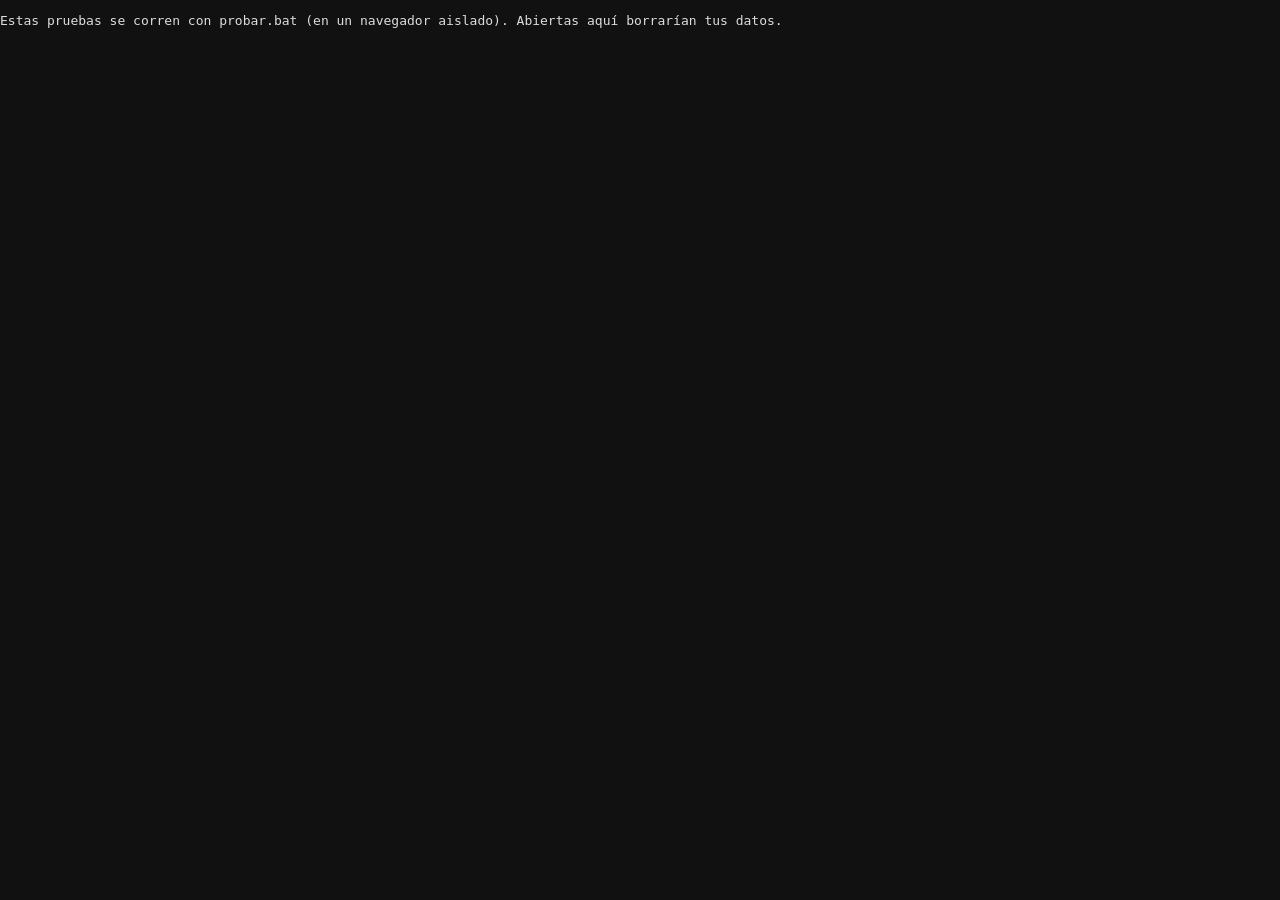
<file: pruebas/integracion.html>
<!DOCTYPE html>
<html lang="es">
<head>
<meta charset="UTF-8">
<title>Pruebas de integración · Multi YouTube</title>
<style>body { font: 13px Consolas, monospace; background: #111; color: #ddd; margin: 0; } #resultado { display: none; }
iframe { width: 1280px; height: 720px; border: 0; display: block; }</style>
</head>
<body>
<pre id="legible">corriendo…</pre>
<pre id="resultado"></pre>
<script src="marco.js"></script>
<script>
// La aplicación completa en un iframe, con datos de prueba. Se corre con pruebas/correr.py, que usa un navegador sin
// interfaz con un perfil temporal, sin acceso a internet y en otro puerto: nunca toca tus listas ni tu archivo de datos.
// Por seguridad no corre en el puerto del servidor real ni sin ?aislado=1.
if (location.port === '18090' || !/aislado=1/.test(location.search)) {
  document.getElementById('legible').textContent = 'Estas pruebas se corren con probar.bat (en un navegador aislado). Abiertas aquí borrarían tus datos.';
  throw new Error('no aislado');
}
const U = i => 'https://www.youtube.com/watch?v=' + i;
const V = ['aaaaaaaaaaa', 'bbbbbbbbbbb', 'ccccccccccc', 'ddddddddddd'];
const CAMARA = 'http://10.255.255.1/video.mjpg';
localStorage.clear();
localStorage.setItem('multiyoutube.config.v1', JSON.stringify({
  listas: { 'A': [U(V[0]), U(V[1]), U(V[2]), '# comentario', 'esto no es url', CAMARA], 'B': [U(V[2]), U(V[3]), U(V[0])] },
  actual: 'A', mute: true, fade: 0, fadeImg: 0, guardado: Date.now()
}));
const f = document.createElement('iframe');
f.src = '../index.html';
document.body.appendChild(f);

let w, d;
const c = () => [...d.querySelectorAll('#contenedor .celda')].sort((a, b) => a.style.order - b.style.order);
const conAudio = () => c().findIndex(x => x.dataset.mute === '0');
const tecla = k => d.dispatchEvent(new w.KeyboardEvent('keydown', { key: k, bubbles: true }));
const cargados = () => c().filter(x => x.dataset.tipo !== 'camara' && x.querySelector('iframe') &&
                                      /^https:\/\//.test(x.querySelector('iframe').getAttribute('src') || '')).length;
const cambiarLista = n => { const s = d.getElementById('selLista'); s.value = n; s.dispatchEvent(new w.Event('change')); };

prueba('la grilla arma un cuadro por línea y guarda aparte los comentarios', () => {
  igual(c().length, 5);
  igual(w.eval('comentarios'), ['# comentario']);
  cierto(c()[3].classList.contains('error'), 'la línea mala queda marcada');
  igual(c()[4].dataset.tipo, 'camara');
});
prueba('carga escalonada: todos los videos terminan cargados', () => igual(cargados(), 3));
prueba('audio exclusivo: uno a la vez', () => {
  w.alternarAudio(c()[1]); igual(conAudio(), 1);
  w.alternarAudio(c()[0]); igual(conAudio(), 0);
  igual(c().filter(x => x.dataset.mute === '0').length, 1);
});
prueba('ni la cámara ni la línea mala reciben el audio', () => {
  w.alternarAudio(c()[4]); igual(conAudio(), 0);
  igual(w.puedeSonar(c()[4]), false);
});
prueba('tecla M silencia todo y lo devuelve al mismo', () => {
  tecla('m'); igual(conAudio(), -1);
  tecla('m'); igual(conAudio(), 0);
});
prueba('silenciar todo (M) silencia al instante, también los canales de TV', async () => {
  w.eval('config.listas["S"] = ["https://tv.invalid/canal.m3u8", "https://www.youtube.com/watch?v=s0000000001"]; config.actual = "S"');
  w.pintarSelector(); w.render(true); await espera(1500);
  const v = c()[0].querySelector('video.tv');
  w.alternarAudio(c()[0]);
  igual(v.muted, false, 'el canal de TV suena');
  tecla('m');
  igual(v.muted, true, 'M lo silencia en el acto (sin esperar al vigilante)');
  tecla('m');
  igual(v.muted, false, 'M de nuevo devuelve el sonido al mismo');
  // Clic en el que suena (silencio sin fundido): también inmediato
  w.alternarAudio(c()[0]);
  igual(v.muted, true, 'silenciar con clic también es inmediato');
  // Vigilante: si algo lo deja sonando sin tener el audio, se vuelve a silenciar
  v.muted = false;
  await espera(50);
  igual(v.muted, true, 'el vigilante lo vuelve a silenciar');
  cambiarLista('A'); await espera(1500);
});
prueba('pasando rápido por canales, solo suena el que estás viendo (los que cargaban no suenan después)', async () => {
  w.eval('config.listas["R"] = ["https://tv.invalid/r1.m3u8", "https://tv.invalid/r2.m3u8", "https://tv.invalid/r3.m3u8"]; ' +
         'config.actual = "R"; config.fade = 3');
  w.pintarSelector(); w.render(true); await espera(1500);
  const v = i => c()[i].querySelector('video.tv');
  // Ninguno llegó a reproducir (cargando): al pasar al siguiente, el anterior queda mudo al instante, sin fundido
  w.alternarAudio(c()[0]);
  w.alternarAudio(c()[1]);
  igual([v(0).muted, !!c()[0]._rampa], [true, false], 'el que cargaba quedó mudo al tiro');
  // Si el anterior sí se oía, baja con fundido...
  c()[1]._listo = true; c()[1]._estado = 1; c()[1].classList.remove('cargando-tv', 'caido', 'esperando');
  w.alternarAudio(c()[2]);
  cierto(c()[1]._rampa, 'el que se oía baja con fundido');
  // ...pero si sigues pasando, ese fundido se corta en seco
  w.alternarAudio(c()[0]);
  igual([v(1).muted, !!c()[1]._rampa], [true, false], 'el fundido anterior se cortó');
  igual(c().filter(x => x.dataset.mute === '0').length, 1, 'uno solo tiene el audio');
  w.eval('config.fade = 0');
  cambiarLista('A'); await espera(1500);
});
prueba('TV más rápida: calidad baja al partir, tiempos cortos y la dirección que funcionó primero', async () => {
  const P = 'https://tv.invalid/principal.m3u8', R = 'https://tv.invalid/respaldo.m3u8';
  w.eval('config.listas["V"] = ["' + P + '"]; config.tv[clave("' + P + '")] = { nombre: "Canal", respaldos: ["' + R + '"], preferida: "' + R + '" }; ' +
         'config.actual = "V"');
  w.eval('window._probadas = []; window._iniciarTvOrig = iniciarTv; ' +
         'iniciarTv = function (cel, v, u, ex) { _iniciarTvOrig(cel, v, u, ex); _probadas.push(cel._urlTv); }');
  w.pintarSelector(); w.render(true); await espera(200);
  w.eval('iniciarTv = _iniciarTvOrig');
  const t = c()[0];
  igual(w._probadas[0], R, 'parte por la dirección que funcionó la vez anterior');
  if (t._hls) {
    igual(t._hls.config.startLevel, 0, 'arranca en la calidad más baja');
    igual(t._hls.config.manifestLoadingTimeOut, 6000, 'abandona antes una dirección muerta');
  }
  // Cuando una dirección funciona, se recuerda (aquí: la principal)
  t._urlTv = P; t._listo = false;
  t.querySelector('video.tv').dispatchEvent(new w.Event('playing'));
  igual(w.eval('config.tv[clave("' + P + '")].preferida'), undefined, 'si funcionó la principal, ya no hay preferida');
  cambiarLista('A'); await espera(1500);
});
prueba('modo liviano: con uno ampliado, el anterior y el siguiente quedan precargados', async () => {
  const L = ['n1', 'n2', 'n3', 'n4', 'n5'].map(x => 'https://www.youtube.com/watch?v=' + x.padEnd(11, '0'));
  w.eval('config.listas["N"] = ' + JSON.stringify(L) + '; config.actual = "N"; config.maxActivos = 1');
  w.pintarSelector(); w.render(true); await espera(300);
  w.alternarMax(c()[2]);
  await espera(800);
  const despiertos = c().map(x => !x.classList.contains('dormida'));
  igual(despiertos, [false, true, true, true, false], 'el ampliado (3) y sus vecinos (2 y 4) cargados; el resto duerme');
  w.restaurarTodo();
  w.eval('config.maxActivos = 0');
  cambiarLista('A'); await espera(1500);
});
prueba('al ampliar, los tapados se descargan del todo y vuelven al volver a la grilla', async () => {
  const L = ['d1', 'd2', 'd3', 'd4', 'd5', 'd6'].map(x => 'https://www.youtube.com/watch?v=' + x.padEnd(11, '0'));
  w.eval('config.listas["D"] = ' + JSON.stringify(L) + '; config.actual = "D"; config.maxActivos = 0; config.descargarOcultos = true');
  w.pintarSelector(); w.render(true); await espera(3000);
  try {
    const cargado = x => !x.classList.contains('dormida') && !x.querySelector('iframe').dataset.src;
    igual(c().map(cargado), [true, true, true, true, true, true], 'en la grilla todos cargan');
    w.alternarMax(c()[2]); await espera(800);
    igual(c().map(cargado), [false, true, true, true, false, false], 'ampliado (3) y vecinos (2 y 4); el resto descargado');
    igual(c()[5].querySelector('iframe').getAttribute('src'), 'about:blank', 'los tapados no cargan nada');
    w.restaurarTodo(); await espera(3000);
    igual(c().map(cargado), [true, true, true, true, true, true], 'al volver a la grilla se cargan de nuevo');
    w.eval('config.descargarOcultos = false');
    w.alternarMax(c()[2]); await espera(800);
    igual(c().map(cargado), [true, true, true, true, true, true], 'con la opción apagada no se descargan');
    w.restaurarTodo();
  } finally {
    w.eval('config.descargarOcultos = true');
    cambiarLista('A'); await espera(1500);
  }
});
prueba('programas ⏰: a la hora cambia a la lista del canal, lo amplía y le da el audio', async () => {
  const X = 'https://www.youtube.com/watch?v=' + 'programa001', O = 'https://www.youtube.com/watch?v=' + 'otrovideo01';
  const t = new w.Date(2026, 9, 30, 21, 0, 0);   // viernes 30/10/2026 21:00
  w.eval('config.listas["Noticias"] = ' + JSON.stringify([O, X]) + '; config.programas = [{ hora: "21:00", dias: [5], lista: "Noticias", linea: "' + X + '", activo: true }]');
  try {
    // El ⚙ muestra el programa y al guardar queda igual
    w.llenarProgramas();
    const fila = d.querySelector('#listaProgramas .programa');
    igual(fila.querySelector('.hora').value, '21:00');
    igual([...fila.querySelectorAll('.dia input:checked')].map(x => x.value), ['5'], 'solo el viernes marcado');
    igual(JSON.parse(fila.querySelector('.canal').value), ['Noticias', X], 'el canal elegido');
    w.leerProgramas();
    igual(w.eval('config.programas[0].linea'), X, 'al guardar se conserva');
    // Un minuto antes avisa; a la hora cambia
    w.revisarProgramas(new w.Date(t.getTime() - 30000));
    cierto(d.getElementById('indicador').textContent.includes('En 1 minuto'), 'aviso un minuto antes');
    igual(w.eval('config.actual'), 'A', 'todavía no cambia');
    w.revisarProgramas(new w.Date(t.getTime() + 20000));
    await espera(300);
    igual(w.eval('config.actual'), 'Noticias', 'pasó a la lista del canal');
    const celda = c()[1];
    cierto(celda.classList.contains('max'), 'el canal queda ampliado');
    igual(celda.dataset.mute, '0', 'y con el audio');
    cierto(d.getElementById('indicador').textContent.includes('⏰ 21:00'), 'avisa qué programa es');
    // No se repite, y otro día de la semana no corre
    cambiarLista('A'); await espera(300);
    w.revisarProgramas(new w.Date(t.getTime() + 60000));
    igual(w.eval('config.actual'), 'A', 'el mismo programa no vuelve a cambiar');
    w.revisarProgramas(new w.Date(t.getTime() + 86400000 + 10000));
    igual(w.eval('config.actual'), 'A', 'el sábado no está marcado');
  } finally {
    w.restaurarTodo();
    w.eval('config.programas = []; delete config.listas["Noticias"]');
    cambiarLista('A'); await espera(1500);
  }
});
prueba('🔗 compartir: copia un link que abre ese canal ampliado en su lista', async () => {
  const X = 'https://www.youtube.com/watch?v=' + 'compartido1', O = 'https://www.youtube.com/watch?v=' + 'otrocanal01';
  w.eval('config.listas["Comp"] = ' + JSON.stringify([O, X]) + '; window._copiado = ""; window._copiarOrig = copiarTexto; ' +
         'copiarTexto = async t => { window._copiado = t; return true; }');
  w.pintarSelector();
  try {
    // El botón solo se ve con el cuadro ampliado
    igual(w.getComputedStyle(c()[0].querySelector('.compartir')).display, 'none', 'en la grilla no aparece');
    cambiarLista('Comp'); await espera(300);
    w.alternarMax(c()[1]);
    igual(w.getComputedStyle(c()[1].querySelector('.compartir')).display, 'block', 'ampliado sí aparece');
    c()[1].querySelector('.compartir').click(); await espera(50);
    const link = new w.URL(w._copiado);
    igual([link.searchParams.get('ver'), link.searchParams.get('lista')], [X, 'Comp'], 'el link trae el canal y su lista');
    w.restaurarTodo();
    // Abrir el link: cambia a la lista, lo amplía y le da el audio; la dirección queda limpia
    cambiarLista('A'); await espera(300);
    const antes = w.location.href;
    w.history.replaceState(null, '', link.pathname + link.search);
    w.abrirCompartido(); await espera(300);
    igual(w.eval('config.actual'), 'Comp', 'pasó a su lista');
    cierto(c()[1].classList.contains('max'), 'ampliado');
    igual(c()[1].dataset.mute, '0', 'con el audio');
    igual(w.location.search, '', 'al recargar ya no vuelve a saltar');
    w.restaurarTodo();
    // Un canal que no está en ninguna lista: se muestra sin guardarlo
    const N = 'https://www.youtube.com/watch?v=' + 'noestaenlis';
    cambiarLista('A'); await espera(300);
    const nA = w.eval('config.listas["A"].length');
    w.history.replaceState(null, '', link.pathname + '?ver=' + encodeURIComponent(N));
    w.abrirCompartido(); await espera(300);
    const ult = c()[c().length - 1];
    igual(ult.dataset.linea, N, 'aparece al final de la vista');
    cierto(ult.classList.contains('max'), 'ampliado');
    igual(w.eval('config.listas["A"].length'), nA, 'no se guarda en la lista');
    w.restaurarTodo();
    cambiarLista('Comp'); await espera(300); cambiarLista('A'); await espera(300);
    cierto(!c().some(x => x.dataset.linea === N), 'al cambiar de lista desaparece');
    w.history.replaceState(null, '', antes);
  } finally {
    w.eval('copiarTexto = _copiarOrig; delete config.listas["Comp"]; extraTemporal = null');
    w.restaurarTodo();
    cambiarLista('A'); await espera(1500);
  }
});
prueba('carrusel también con un canal ampliado (sin pantalla completa)', async () => {
  const b = d.getElementById('btnCarrusel');
  igual(w.getComputedStyle(b).display, 'none', 'en la grilla no está');
  w.alternarMax(c()[0]);
  igual(w.getComputedStyle(b).display, 'flex', 'con un canal ampliado aparece');
  tecla('c');
  cierto(d.body.classList.contains('carrusel-activo'), 'la tecla C lo inicia');
  w.restaurarTodo();
  cierto(!d.body.classList.contains('carrusel-activo'), 'al volver a la grilla se detiene');
});
prueba('🔍 buscar parecido: resultados como miniaturas, en vivo y con el permiso del dueño', async () => {
  const R = [
    { id: 'raaaaaaaaaa', titulo: 'Noticias en vivo', canal: 'Canal A', vivo: true, detalle: '997 lo están viendo', incrustable: true, miniatura: 'about:blank' },
    { id: 'bbbbbbbbbbb', titulo: 'Bloqueado', canal: 'Canal B', vivo: true, detalle: '', incrustable: false, miniatura: 'about:blank' },
    { id: 'rcccccccccc', titulo: 'Sin saber', canal: 'Canal C', vivo: false, detalle: '', incrustable: null, miniatura: 'about:blank' }];
  w.eval('window._apiOrig = api; window._pedidos = []; api = async (que, p) => { _pedidos.push([que, p]); return { resultados: ' + JSON.stringify(R) + ' }; }');
  try {
    w.abrirBuscar(c()[0]); await espera(100);
    d.getElementById('buscarTexto').value = 'noticias en vivo';
    d.getElementById('btnBuscarYT').click(); await espera(100);
    igual(w._pedidos[w._pedidos.length - 1], ['buscar', { q: 'noticias en vivo', vivo: '0' }], 'busca aquí mismo');
    const res = [...d.querySelectorAll('#buscarResultados .resultado')];
    igual(res.length, 3, 'una miniatura por resultado');
    cierto(res[0].querySelector('.etq-vivo') && !res[2].querySelector('.etq-vivo'), 'marca los que están en vivo');
    igual(res.map(x => [...x.querySelector('.permiso').textContent][0]), ['✅', '🔒', '❔'], 'permiso del dueño');
    res[1].click();
    igual(d.getElementById('buscarNuevaUrl').value, '', 'el bloqueado no se puede elegir');
    igual(res[1].classList.contains('elegido'), false, 'el bloqueado no se puede marcar');
    res[0].click();
    cierto(res[0].classList.contains('elegido'), 'el elegido queda marcado');
    res[2].click();
    igual(w.marcados(), ['https://www.youtube.com/watch?v=raaaaaaaaaa', 'https://www.youtube.com/watch?v=rcccccccccc'], 'se marcan varios');
    d.getElementById('btnBuscarReemplazar').click();
    cierto(/uno solo/.test(d.getElementById('avisoBuscar').textContent), 'Reemplazar pide uno solo');
    const antes = w.eval('fuente()').filter(l => w.parsear(l)).length, orig = c()[0].dataset.linea;
    d.getElementById('btnBuscarAgregar').click(); await espera(50);
    const ahora = w.eval('fuente()').filter(l => w.parsear(l));
    igual(ahora.length, antes + 2, 'agrega los dos · ' + d.getElementById('avisoBuscar').textContent);
    igual(ahora.slice(ahora.indexOf(orig) + 1, ahora.indexOf(orig) + 3),
          ['https://www.youtube.com/watch?v=raaaaaaaaaa', 'https://www.youtube.com/watch?v=rcccccccccc'], 'justo después del original');
    cierto(d.getElementById('fondoBuscar').classList.contains('abierto'), 'la ventana sigue abierta para agregar más');
    igual(w.marcados(), [], 'se desmarcan');
    igual(res[0].querySelector('.es-actual').textContent, 'ya está en la lista');
    w.eval('config.listas[config.actual] = config.listas[config.actual].filter(l => !/raaaaaaaaaa|rcccccccccc/.test(l))');
    w.render(true);
    d.getElementById('buscarSoloVivo').checked = true;
    d.getElementById('buscarSoloVivo').dispatchEvent(new w.Event('change')); await espera(50);
    igual(w._pedidos[w._pedidos.length - 1][1].vivo, '1', '"Solo en vivo" vuelve a buscar con el filtro');
  } finally {
    w.eval('api = _apiOrig');
    w.cerrarBuscar();
  }
});
prueba('🔍 qué buscar: todas las palabras del título más el canal, sin "LIVE", emojis, fechas ni signos', () => {
  igual(w.palabrasClave('EarthCam Live: Abbey Road Crossing (London, England)', 'EarthCam'), 'EarthCam Abbey Road Crossing London England');
  igual(w.palabrasClave('🔴 EN VIVO | Meganoticias Ahora - Martes 14/11/2026', 'Meganoticias'), 'Meganoticias Ahora Martes');
  igual(w.palabrasClave('Valparaíso, Chile EN VIVO | LIVE CAM', 'Manupuntocl'), 'Valparaíso Chile Manupuntocl');
  igual(w.palabrasClave('Livestream de Olivares', ''), 'de Olivares', '"live" solo como palabra suelta: no corta Olivares');
  igual(w.palabrasClave('', 'Lofi Girl'), 'Lofi Girl');
});
prueba('🔍 de arriba (tecla /): la misma búsqueda, y lo elegido se agrega al final de la lista que elijas', async () => {
  const R = [
    { id: 'gggggggggg1', titulo: 'Jazz en vivo', canal: 'Canal J', vivo: true, detalle: '', incrustable: true, miniatura: 'about:blank' },
    { id: 'gggggggggg2', titulo: 'Bloqueado', canal: 'Canal B', vivo: false, detalle: '', incrustable: false, miniatura: 'about:blank' },
    { id: 'gggggggggg4', titulo: 'Otro jazz', canal: 'Canal K', vivo: true, detalle: '', incrustable: true, miniatura: 'about:blank' },
    { id: 'gggggggggg5', titulo: 'Más jazz', canal: 'Canal L', vivo: true, detalle: '', incrustable: true, miniatura: 'about:blank' }];
  w.eval('config.listas["Destino"] = ["https://www.youtube.com/watch?v=gggggggggg1"]');
  w.eval('window._apiOrig = api; window._pedidos = []; api = async (que, p) => { _pedidos.push([que, p]); return { resultados: ' + JSON.stringify(R) + ' }; }');
  try {
    tecla('/');
    cierto(d.getElementById('fondoBuscar').classList.contains('abierto'), 'la tecla / la abre');
    cierto(d.getElementById('btnBuscarReemplazar').hidden && d.getElementById('btnBuscarDirecto').hidden, 'sin Reemplazar ni Directo actual');
    cierto(!d.getElementById('buscarDestino').hidden);
    d.getElementById('buscarLista').value = 'Destino';
    d.getElementById('buscarTexto').value = 'jazz';
    d.getElementById('buscarSoloVivo').checked = false;
    d.getElementById('btnBuscarYT').click(); await espera(100);
    igual(w._pedidos[w._pedidos.length - 1], ['buscar', { q: 'jazz', vivo: '0' }]);
    const res = [...d.querySelectorAll('#buscarResultados .resultado')];
    igual(res.length, 4);
    igual(res[0].querySelector('.es-actual').textContent, 'ya está en la lista', 'marca lo que ya tienes en esa lista');
    res[2].click(); res[3].click(); res[1].click();
    igual(res.map(x => x.classList.contains('elegido')), [false, false, true, true], 'se marcan varios (el bloqueado no)');
    res[3].click(); res[3].click();
    cierto(res[3].classList.contains('elegido'), 'clic de nuevo desmarca y vuelve a marcar');
    d.getElementById('buscarNuevaUrl').value = 'https://youtu.be/gggggggggg3';
    d.getElementById('btnBuscarAgregar').click();
    igual(w.eval('config.listas["Destino"]'), ['https://www.youtube.com/watch?v=gggggggggg1', 'https://www.youtube.com/watch?v=gggggggggg4',
          'https://www.youtube.com/watch?v=gggggggggg5', 'https://youtu.be/gggggggggg3'], 'los marcados y la pegada, al final de la lista elegida');
    cierto(d.getElementById('fondoBuscar').classList.contains('abierto'), 'la ventana sigue abierta para agregar más');
    igual(d.querySelectorAll('#buscarResultados .resultado.elegido').length, 0, 'se desmarcan');
    d.getElementById('buscarNuevaUrl').value = 'https://youtu.be/gggggggggg3';
    d.getElementById('btnBuscarAgregar').click();
    igual(w.eval('config.listas["Destino"]').length, 4, 'no la repite');
    w.cerrarBuscar();
    tecla('/');
    igual(d.getElementById('buscarLista').value, 'Destino', 'al volver a abrir sigue elegida la misma lista');
    w.cerrarBuscar();
    w.abrirBuscar(c()[0]);
    cierto(!d.getElementById('btnBuscarReemplazar').hidden && d.getElementById('buscarDestino').hidden, 'el 🔍 de un cuadro sigue igual que antes');
  } finally {
    w.eval('api = _apiOrig');
    w.cerrarBuscar();
    delete w.eval('config.listas')['Destino'];
  }
});
prueba('enfoque: viendo un solo canal más de 2 min, los demás no consultan a YouTube; al volver se ponen al día', async () => {
  w.eval('window._apiOrig = api; window._srvOrig = servidorOk; servidorOk = true; window._pedidos = []; ' +
         'api = async (que, p) => { _pedidos.push([que, p]); return { vivo: true, directo: true }; }');
  const otro = c()[1];
  try {
    w.alternarMax(c()[0]);
    w.vigilarEnfoque();
    igual(w.enEnfoque(), false, 'recién ampliado todavía no');
    w.eval('enfoqueDesde = Date.now() - 3 * 60000');
    igual(w.enEnfoque(), true, 'después de 2 min sí');
    w.revisarDirecto(otro);
    await espera(50);
    igual(w._pedidos.length, 0, 'el cuadro de atrás no consulta');
    cierto(otro._directoPendiente, 'queda pendiente');
    w.eval('revisionAutomatica()');
    cierto(w.eval('revisionPendiente'), 'la revisión automática también espera');
    w.restaurarTodo();
    w.vigilarEnfoque();
    await espera(100);
    igual(w.enEnfoque(), false);
    cierto(w._pedidos.some(([q, p]) => q === 'video' && p.id === w.parsear(otro.dataset.linea).id), 'al volver revisa lo pendiente');
    cierto(!w.eval('revisionPendiente'), 'y corre la revisión que esperaba');
  } finally {
    w.eval('api = _apiOrig; servidorOk = _srvOrig; enfoqueDesde = 0');
    w.restaurarTodo();
  }
});
prueba('🔍 buscar en un directo: arriba, todo lo que su canal transmite en vivo ahora; clic copia la URL', async () => {
  const canal = 'UC' + 'k'.repeat(22);
  const k = w.clave(c()[0].dataset.linea);
  const antes = w.eval('JSON.stringify(config.nombres[' + JSON.stringify(k) + '] || null)');
  w.eval('config.nombres[' + JSON.stringify(k) + '] = { titulo: "Cámara 1", autor: "Ledrium", vivo: true, canal: "' + canal + '" }');
  const V1 = { id: 'ddddddddddd', titulo: 'Cámara 1', canal: '', vivo: true, detalle: '8 lo están viendo', incrustable: true, miniatura: 'about:blank' };
  const V2 = { id: 'eeeeeeeeeee', titulo: 'Cámara 2', canal: '', vivo: true, detalle: '7 lo están viendo', incrustable: true, miniatura: 'about:blank' };
  w.eval('window._apiOrig = api; window._pedidos = []; api = async (que, p) => { _pedidos.push([que, p]); ' +
         'return que === "vivoscanal" ? { resultados: ' + JSON.stringify([V1, V2]) + ' } : { resultados: ' + JSON.stringify([V1]) + ' }; }');
  try {
    w.abrirBuscar(c()[0]); await espera(150);
    cierto(w._pedidos.some(([q, p]) => q === 'vivoscanal' && p.canal === canal), 'pregunta por los directos de su canal');
    cierto(!d.getElementById('buscarCanalBloque').hidden, 'se ve la sección del canal');
    cierto(/Ledrium/.test(d.getElementById('buscarCanalTitulo').textContent));
    const arriba = [...d.querySelectorAll('#buscarCanal .resultado')];
    igual(arriba.length, 2, 'todos sus directos');
    cierto(/Ledrium/.test(arriba[0].querySelector('.a').textContent), 'con el nombre del canal');
    igual(d.querySelectorAll('#buscarResultados .resultado').length, 1, 'y abajo la búsqueda (aunque se repita)');
    arriba[1].click(); await espera(50);
    igual(w.marcados(), ['https://www.youtube.com/watch?v=eeeeeeeeeee'], 'clic: queda marcado (su URL lista)');
    // Un video que no es directo no muestra la sección
    w.cerrarBuscar();
    w.eval('config.nombres[' + JSON.stringify(k) + '] = { titulo: "Video", autor: "X", vivo: false }');
    w.abrirBuscar(c()[0]); await espera(100);
    cierto(d.getElementById('buscarCanalBloque').hidden, 'sin directo no hay sección del canal');
  } finally {
    w.eval('api = _apiOrig');
    w.eval('config.nombres[' + JSON.stringify(k) + '] = ' + antes + '; if (!config.nombres[' + JSON.stringify(k) + ']) delete config.nombres[' + JSON.stringify(k) + ']');
    w.cerrarBuscar();
  }
});
prueba('teclas 1 a 9 van a ese video', () => {
  tecla('3'); igual(conAudio(), 2);
  tecla('9'); cierto(/No hay un video 9/.test(d.getElementById('indicador').textContent));
});
prueba('volumen por video (se redondea de 5 en 5 y se recuerda)', () => {
  w.fijarVolumen(c()[2], 63);
  igual(w.eval('config.volumenes["video:' + V[2] + '"]'), 65);
  igual(w.volumenDe(c()[2]), 65);
  w.fijarVolumen(c()[2], 100);
  igual(w.eval('config.volumenes["video:' + V[2] + '"]'), undefined);
});
prueba('favoritos: marcar y quitar', () => {
  w.alternarFav(c()[0]); cierto(w.esFav(U(V[0])));
  w.alternarFav(c()[0]); cierto(!w.esFav(U(V[0])));
});
prueba('ampliar, navegar y volver a la grilla', () => {
  w.cambiarAmpliado(c()[1]); cierto(c()[1].classList.contains('max'));
  w.navegar(1); cierto(c()[2].classList.contains('max'), 'la flecha pasa al siguiente');
  w.restaurarTodo(); igual(c().filter(x => x.classList.contains('max')).length, 0);
});
prueba('ampliado (doble clic) sin pantalla completa: barras de navegación, tira y flechas', () => {
  const nav = () => w.getComputedStyle(d.getElementById('navPrev')).display;
  igual(nav(), 'none', 'en la grilla no se ven');
  c()[0].querySelector('.capa-audio').dispatchEvent(new w.MouseEvent('dblclick', { bubbles: true }));
  cierto(c()[0].classList.contains('max'), 'el doble clic lo amplía');
  cierto(d.body.classList.contains('con-ampliado'));
  igual(nav(), 'flex', 'aparecen las barras ‹ ›');
  igual(w.getComputedStyle(d.getElementById('zonaTira')).display, 'flex', 'aparece la tira');
  const rotulo = () => d.getElementById('nombreAmpliado');
  cierto(rotulo().classList.contains('visible'), 'abajo aparece el nombre del canal');
  igual(rotulo().textContent, c()[0].querySelector('.titulo').textContent);
  tecla('ArrowRight'); cierto(c()[1].classList.contains('max'), 'la flecha pasa al siguiente');
  igual(rotulo().textContent, c()[1].querySelector('.titulo').textContent, 'el nombre cambia con el canal');
  tecla('ArrowDown'); cierto(d.body.classList.contains('tira-abierta'), 'flecha abajo abre la tira');
  tecla('Escape'); cierto(!d.body.classList.contains('tira-abierta'), 'Esc cierra la tira');
  tecla('Escape'); igual(c().filter(x => x.classList.contains('max')).length, 0, 'Esc vuelve a la grilla');
  igual(nav(), 'none', 'y las barras desaparecen');
  cierto(!rotulo().classList.contains('visible'), 'y el nombre también');
});
prueba('ampliado: quitar o mover el canal pasa al siguiente', async () => {
  const Y = i => 'https://www.youtube.com/watch?v=' + i;
  w.eval('config.listas["Q"] = ["' + Y('q0000000001') + '", "' + Y('q0000000002') + '", "' + Y('q0000000003') + '"]; ' +
         'config.listas["Q2"] = []; delete config.ultimos["lista:Q"]; config.actual = "Q"');
  w.pintarSelector(); w.render(true); await espera(300);
  const id = x => x.dataset.linea.slice(-11);
  w.alternarMax(c()[0]);
  const q = c()[0].querySelector('.quitar');
  igual(w.getComputedStyle(q).display, 'block', 'el 🗑 se ve en el ampliado');
  igual(q.textContent, '🗑', 'quitar es la papelera, no la ✕');
  igual(w.getComputedStyle(c()[0].querySelector('.cerrar-max')).display, 'block', 'la ✕ de cerrar aparece en el ampliado');
  igual(w.getComputedStyle(c()[1].querySelector('.cerrar-max')).display, 'none', 'y no en la grilla');
  c()[0].querySelector('.cerrar-max').click();
  igual(c().filter(x => x.classList.contains('max')).length, 0, 'la ✕ vuelve a la grilla sin quitar nada');
  igual(c().length, 3);
  w.alternarMax(c()[0]);
  q.click();
  igual(c().length, 3, 'el primer clic no quita: pide confirmar');
  cierto(/Clic de nuevo/.test(q.textContent), q.textContent);
  q.click();
  igual(c().map(id), ['q0000000002', 'q0000000003'], 'se quitó');
  cierto(c()[0].classList.contains('max'), 'quedó ampliado el siguiente');
  igual(conAudio(), 0, 'y con el audio');
  igual(w.eval('config.listas.Q').length, 2, 'también se quitó de la lista guardada');
  // Mover el ampliado a otra lista: también avanza
  c()[0].querySelector('.mover').click();
  d.getElementById('moverDestino').value = 'Q2';
  d.getElementById('btnMoverMover').click();
  igual(c().map(id), ['q0000000003']);
  cierto(c()[0].classList.contains('max'), 'quedó ampliado el siguiente');
  igual(w.eval('config.listas.Q2'), [Y('q0000000002')]);
  // El último: vuelve a la grilla (con confirmación)
  c()[0].querySelector('.quitar').click();
  c()[0].querySelector('.quitar').click();
  igual(c().length, 0);
  cierto(!d.body.classList.contains('con-ampliado'), 'sin ampliado');
  cambiarLista('A'); await espera(1500);
});
prueba('tira de miniaturas', () => {
  w.abrirTira(); igual(d.querySelectorAll('#tiraItems .item').length, 4, 'tres videos y la cámara');
  w.cerrarTira(); cierto(!d.body.classList.contains('tira-abierta'));
});
prueba('tira: flechas para recorrer todos los canales y 📌 para dejarla fija', async () => {
  const L = Array.from({ length: 14 }, (_, i) => 'https://www.youtube.com/watch?v=' + ('t' + i).padEnd(11, '0'));
  w.eval('config.listas["T"] = ' + JSON.stringify(L) + '; config.actual = "T"; config.tiraFija = false');
  w.pintarSelector(); w.render(true); await espera(200);
  const cont = d.getElementById('tiraItems');
  try {
  w.alternarMax(c()[0]);
  w.abrirTira();
  cierto(cont.scrollWidth > cont.clientWidth, 'hay más canales de los que caben');
  cierto(d.getElementById('tiraAnt').classList.contains('oculta'), 'al comienzo no hay flecha hacia atrás');
  cierto(!d.getElementById('tiraSig').classList.contains('oculta'), 'hay flecha hacia adelante');
  cont.style.scrollBehavior = 'auto';
  d.getElementById('tiraSig').click(); await espera(600);
  cierto(cont.scrollLeft > 0, '› avanza a los siguientes');
  cierto(!d.getElementById('tiraAnt').classList.contains('oculta'), 'ahora aparece la flecha hacia atrás');
  // Suelta: elegir un canal la cierra
  cont.querySelectorAll('.item')[3].click();
  cierto(!d.body.classList.contains('tira-abierta'), 'sin fijar, se cierra al elegir');
  // Fija: se abre sola y no se cierra al elegir
  d.getElementById('btnFijarTira').click();
  cierto(w.eval('config.tiraFija') && d.getElementById('btnFijarTira').classList.contains('activo'), 'queda fija');
  cierto(d.body.classList.contains('tira-abierta'), 'al fijarla se abre');
  cont.querySelectorAll('.item')[5].click();
  cierto(d.body.classList.contains('tira-abierta'), 'fija: sigue abierta al elegir');
  w.restaurarTodo(); w.cerrarTira();
  w.alternarMax(c()[1]);
  cierto(d.body.classList.contains('tira-abierta'), 'fija: se abre sola al ampliar');
  w.restaurarTodo();
  d.getElementById('btnFijarTira').click();
  cierto(!w.eval('config.tiraFija'), 'se suelta de nuevo');
  } finally {
    w.eval('config.tiraFija = false'); w.restaurarTodo(); w.cerrarTira(); cont.style.scrollBehavior = '';
    cambiarLista('A'); await espera(1500);
  }
});
prueba('pantalla completa: menú y flechas se ocultan con el mouse quieto y vuelven al moverlo', () => {
  Object.defineProperty(d, 'fullscreenElement', { get: () => d.documentElement, configurable: true });
  try {
    const mover = (x, y) => d.dispatchEvent(new w.MouseEvent('mousemove', { screenX: x, screenY: y, bubbles: true }));
    mover(10, 10);
    cierto(!d.body.classList.contains('ui-oculta'), 'con movimiento se ve todo');
    w.ocultarUi();   // lo que pasa a los 10 s
    cierto(d.body.classList.contains('ui-oculta'), 'quieto: se ocultan');
    igual(w.getComputedStyle(d.getElementById('atrapaMouse')).display, 'block', 'la capa recibe el mouse aunque esté sobre el video');
    mover(10, 10);
    cierto(d.body.classList.contains('ui-oculta'), 'un aviso sin movimiento real no los muestra');
    mover(40, 25);
    cierto(!d.body.classList.contains('ui-oculta'), 'al mover el mouse vuelven');
    w.abrirTira(); w.ocultarUi();
    cierto(!d.body.classList.contains('ui-oculta'), 'con la tira abierta no se ocultan');
    w.cerrarTira();
  } finally {
    delete d.fullscreenElement;
    w.mostrarUi(); d.body.classList.remove('ui-oculta');
  }
});
prueba('carrusel: inicia y se detiene', () => {
  w.iniciarCarrusel(); cierto(d.body.classList.contains('carrusel-activo'));
  w.detenerCarrusel(); cierto(!d.body.classList.contains('carrusel-activo'));
  w.restaurarTodo();
});
prueba('modo liviano: solo N videos en movimiento (el que suena siempre)', async () => {
  w.eval('config.maxActivos = 2'); w.actualizarCarga();
  igual(cargados(), 2);
  cierto(!c()[conAudio()].classList.contains('dormida'), 'el que suena no duerme');
  w.eval('config.maxActivos = 0'); w.actualizarCarga();
  await espera(2000);
  igual(cargados(), 3);
});
prueba('ahorro por inactividad: solo sigue el que suena, y vuelve con actividad', async () => {
  w.eval('ultimaActividad = 0'); w.revisarAhorro();
  cierto(w.eval('enAhorro'));
  igual(cargados(), 1);
  w.registrarActividad({ type: 'keydown', stopImmediatePropagation() {} });
  cierto(!w.eval('enAhorro'));
  await espera(2500);
  igual(cargados(), 3);
});
prueba('al cambiar de lista, los videos repetidos no se recargan', async () => {
  c().forEach(x => { const i = x.querySelector('iframe'); if (i) i._marca = x.dataset.linea; });
  cambiarLista('B');
  await espera(300);
  const ids = c().map(x => x.dataset.linea.slice(-11));
  igual(ids, [V[2], V[3], V[0]]);
  igual(c().map(x => !!x.querySelector('iframe')._marca), [true, false, true]);
  cambiarLista('A');
  await espera(1500);
});
prueba('super favorito: miniatura sin audio con la tecla S', () => {
  c()[0].querySelector('.superfav').click();
  const v = d.getElementById('superFav');
  cierto(v.classList.contains('visible'));
  igual(new URL(v.querySelector('iframe').src).searchParams.get('mute'), '1');
  tecla('s'); cierto(!v.classList.contains('visible'));
  tecla('s'); cierto(v.classList.contains('visible'));
  c()[0].querySelector('.superfav').click(); cierto(!v.classList.contains('visible'));
});
prueba('audio de fondo: la grilla no puede sonar mientras está activo', () => {
  const espia = d.createElement('iframe');
  d.getElementById('contenedor').appendChild(espia);
  const recibidas = [];
  espia.contentWindow.postMessage = m => recibidas.push(JSON.parse(m).func);
  c()[1].querySelector('.fondo').click();
  cierto(w.eval('fondoActivo'));
  igual(recibidas, ['mute'], 'al activarlo se silencian todos los reproductores de la grilla');
  recibidas.length = 0;
  cierto(/loop=1/.test(d.querySelector('#audioFondo iframe').src), 'se repite al terminar');
  w.comandoYT(espia, 'unMute'); w.comandoYT(espia, 'setVolume', [80]);
  igual(recibidas, ['mute'], 'quitar silencio se cambia por silenciar y setVolume se ignora');
  tecla('b'); cierto(!w.eval('fondoActivo'));
  recibidas.length = 0; w.comandoYT(espia, 'unMute');
  igual(recibidas, ['unMute']);
  espia.remove();
  w.alternarFondoCelda(c()[1]);
  igual(w.eval('config.fondoAudio'), '');
});
prueba('playlist con un video privado o eliminado: se salta al siguiente en vez de marcar la lista caída', () => {
  const celda = d.createElement('div');
  celda.className = 'celda';
  celda.dataset.tipo = 'lista';
  const ifr = d.createElement('iframe');
  celda.appendChild(ifr);
  d.body.appendChild(celda);
  const recibidas = [];
  ifr.contentWindow.postMessage = m => recibidas.push(JSON.parse(m).func);
  try {
    celda._playlist = ['a', 'b', 'c']; celda._playlistIndex = 0;
    cierto(w.saltarNoDisponible(celda, ifr)); igual(recibidas, ['nextVideo']);
    celda._playlistIndex = 2; recibidas.length = 0;
    cierto(w.saltarNoDisponible(celda, ifr), 'el último salta al primero'); igual(recibidas, ['playVideoAt']);
    cierto(w.saltarNoDisponible(celda, ifr));
    cierto(!w.saltarNoDisponible(celda, ifr), 'si fallan todos, queda no disponible');
    celda.dataset.tipo = 'video'; celda._saltosLista = 0;
    cierto(!w.saltarNoDisponible(celda, ifr), 'un video suelto no se salta');
  } finally { celda.remove(); }
});
prueba('playlist: parte desde su primer video que se puede ver (lo averigua el servidor)', async () => {
  const celda = d.createElement('div');
  celda.className = 'celda';
  celda.dataset.linea = 'https://music.youtube.com/playlist?list=PLpruebaInicio1&si=x';
  const ifr = d.createElement('iframe');
  ifr.dataset.src = 'https://www.youtube.com/embed/videoseries?mute=1&list=PLpruebaInicio1';
  celda.appendChild(ifr);
  d.body.appendChild(celda);
  const apiReal = w.api, okReal = w.eval('servidorOk'), pedidas = [];
  w.api = async (que, q) => { pedidas.push(que + ':' + q.id); return { videos: ['abcdefghijk', 'bbbbbbbbbbb'] }; };
  w.eval('servidorOk = true');
  try {
    w.cargarIframe(celda);
    cierto(!ifr.getAttribute('src'), 'espera la respuesta antes de cargar');
    await espera(50);
    igual(pedidas, ['lista:PLpruebaInicio1']);
    igual(ifr.src, 'https://www.youtube.com/embed/abcdefghijk?mute=1&list=PLpruebaInicio1');
    igual(w.eval('inicioLista').PLpruebaInicio1, 'abcdefghijk', 'queda recordado: las recargas también parten desde ahí');
  } finally { w.api = apiReal; w.eval('servidorOk = ' + JSON.stringify(okReal)); delete w.eval('inicioLista').PLpruebaInicio1; celda.remove(); }
});
prueba('cuenta atrás: amarillo de 13 a 14 y rojo al llegar a cero', () => {
  tecla('t'); cierto(d.getElementById('cuentaAtras').classList.contains('visible'));
  w.eval('config.cuentaAtras.entrada = "08:00"; config.cuentaAtras.semana = 9');
  const Real = w.Date;
  const a = (h, m) => {   // jueves 22-10-2026 a esa hora (salida 17:00)
    const fijo = new Real(2026, 9, 22, h, m, 0).getTime();
    w.Date = class extends Real { constructor(...x) { if (x.length) super(...x); else super(fijo); } static now() { return fijo; } };
    w.tickCuenta();
    const t = d.getElementById('caHoras');
    return [t.dataset.value + ':' + d.getElementById('caMinutos').dataset.value, t.classList.contains('almuerzo'), t.classList.contains('overtime')];
  };
  try {
    igual(a(12, 59), ['04:01', false, false]);
    igual(a(13, 30), ['03:30', true, false]);
    igual(a(14, 0), ['03:00', false, false]);
    igual(a(17, 30), ['00:30', false, true]);
  } finally { w.Date = Real; }
  tecla('t'); cierto(!d.getElementById('cuentaAtras').classList.contains('visible'));
});
prueba('canal de rudo.video: iframe con su página y audio exclusivo recargándolo', async () => {
  const R = 'https://rudo.video/live/tvn', Y = 'https://www.youtube.com/watch?v=' + 'rudoprueba1';
  w.eval('config.listas["R"] = ' + JSON.stringify([Y, R]) + '; config.actual = "R"; config.mute = true');
  w.pintarSelector(); w.render(true); await espera(1500);
  try {
    const [y, r] = c();
    const ifr = r.querySelector('iframe');
    cierto(r.classList.contains('rudo') && r.classList.contains('en-vivo'), 'cuadro de rudo, en vivo');
    igual(ifr.src, R, 'carga su página oficial');
    igual(w.getComputedStyle(r.querySelector('.volumen')).display, 'none', 'sin volumen propio');
    // Un clic dentro de su reproductor (la ventana pierde el foco y el iframe queda activo) le da el audio
    ifr.focus(); w.dispatchEvent(new w.Event('blur')); await espera(50);
    if (d.activeElement === ifr) {
      igual(r.dataset.mute, '0', 'el clic en su reproductor le da el audio');
      cierto(r._rudoSonido, 'queda marcado como que puede sonar');
    } else w.alternarAudio(r);
    cierto(r._rudoSonido, 'puede sonar');
    // El audio pasa a otro cuadro: se recarga para que su reproductor vuelva a partir silenciado
    let recargas = 0;   // cada vez que se le vuelve a poner la dirección
    new w.MutationObserver(m => { recargas += m.length; }).observe(ifr, { attributes: true, attributeFilter: ['src'] });
    w.alternarAudio(y);
    igual(r.dataset.mute, '1', 'pierde el audio');
    cierto(!r._rudoSonido, 'ya no suena');
    await espera(100);
    igual(recargas, 1, 'se recargó una vez');
    igual(ifr.src, R, 'con la misma página');
    w.comandoYT(ifr, 'mute'); await espera(500);
    igual(recargas, 1, 'otro "silenciar" no lo vuelve a recargar');
  } finally {
    cambiarLista('A'); await espera(1500);
  }
});
prueba('Spotify: su reproductor oficial y audio exclusivo (al perder el audio se detiene)', async () => {
  const S = 'https://open.spotify.com/playlist/37i9dQZF1DXcBWIGoYBM5M', Y = 'https://www.youtube.com/watch?v=' + 'spotprueba1';
  w.eval('config.listas["S"] = ' + JSON.stringify([Y, S]) + '; config.actual = "S"; config.mute = true');
  w.pintarSelector(); w.render(true); await espera(1500);
  try {
    const [y, sp] = c();
    const ifr = sp.querySelector('iframe');
    cierto(sp.classList.contains('spotify'), 'cuadro de Spotify');
    igual(ifr.src, 'https://open.spotify.com/embed/playlist/37i9dQZF1DXcBWIGoYBM5M?utm_source=generator', 'su reproductor para incrustar');
    igual(w.getComputedStyle(sp.querySelector('.volumen')).display, 'none', 'sin volumen propio');
    igual(sp.querySelector('.fila-audio .titulo').textContent, 'Playlist de Spotify');
    // Le diste ▶ dentro de su reproductor (la ventana pierde el foco y el iframe queda activo): recibe el audio
    ifr.focus(); w.dispatchEvent(new w.Event('blur')); await espera(50);
    if (d.activeElement === ifr) igual(sp.dataset.mute, '0', 'tocar su reproductor le da el audio');
    else { w.alternarAudio(sp); sp._spotifyTocado = true; }
    // El audio pasa a otro cuadro: como no ha contestado mensajes, se recarga (eso lo detiene)
    let recargas = 0;
    new w.MutationObserver(m => { recargas += m.length; }).observe(ifr, { attributes: true, attributeFilter: ['src'] });
    w.alternarAudio(y);
    igual(sp.dataset.mute, '1', 'pierde el audio');
    await espera(100);
    igual(recargas, 1, 'se detuvo recargándolo');
    w.comandoYT(ifr, 'mute'); await espera(100);
    igual(recargas, 1, 'otro "silenciar" no lo vuelve a recargar');
  } finally {
    cambiarLista('A'); await espera(1500);
  }
});
prueba('pestañas: más de 20 canales se dividen; solo se ve y se carga la pestaña activa', async () => {
  const L = Array.from({ length: 45 }, (_, i) => 'https://www.youtube.com/watch?v=pestana' + String(i).padStart(4, '0'));
  w.eval('config.listas["P"] = ' + JSON.stringify(L) + '; config.actual = "P"; config.maxActivos = 0');
  w.pintarSelector(); w.render(true); await espera(2500);
  const visibles = () => c().filter(x => w.getComputedStyle(x).display !== 'none');
  const cargado = x => /^https:/.test(x.querySelector('iframe').getAttribute('src') || '');
  try {
    const barra = d.getElementById('barraPestanas');
    igual([...barra.querySelectorAll('button')].map(b => b.textContent), ['‹', '1', '2', '3', '›'], '3 pestañas de 20');
    igual(visibles().length, 20, 'solo se ve la primera');
    igual(c().slice(20).filter(cargado).length, 0, 'las otras pestañas no cargan nada');
    barra.querySelector('button:last-child').click(); await espera(3000);
    igual(visibles().map(x => c().indexOf(x)), Array.from({ length: 20 }, (_, i) => 20 + i), '› pasa a la segunda');
    cierto(c().slice(20, 40).some(cargado), 'y empieza a cargar esa');
    igual(c().slice(0, 20).filter(x => cargado(x) && x.dataset.mute !== '0').length, 0, 'la anterior se descarga');
    d.dispatchEvent(new w.KeyboardEvent('keydown', { key: 'PageDown', bubbles: true }));
    igual(visibles().length, 5, 'Av Pág: la tercera tiene 5');
    w.alternarMax(c()[3]);
    cierto(!c()[3].classList.contains('fuera-pestana'), 'al ampliar uno de otra pestaña, se va a la suya');
    w.restaurarTodo();
    igual(visibles().map(x => c().indexOf(x))[0], 0, 'de vuelta en la grilla queda en esa pestaña');
  } finally {
    cambiarLista('A'); await espera(1500);
  }
  igual(d.getElementById('barraPestanas').children.length, 0, 'una lista corta no tiene pestañas');
});
prueba('"▶ Ver en YouTube": ventana chica encima del cuadro y de su tamaño', () => {
  const abiertas = [];
  const original = w.open;
  w.open = (url, nombre, opciones) => {
    const o = Object.fromEntries(opciones.split(',').filter(x => x.includes('=')).map(x => x.split('=')).map(([k, v]) => [k, Number(v)]));
    abiertas.push({ url, nombre, o, movida: null });
    return { moveTo: (x, y) => { abiertas[abiertas.length - 1].movida = [x, y]; }, resizeTo: () => {}, focus: () => {} };
  };
  try {
    const celda = c()[0];
    const r = celda.getBoundingClientRect();
    w.verEnYouTube(celda);
    const a = abiertas[0];
    cierto(a.url.startsWith('https://www.youtube.com/'), 'abre YouTube');
    igual(a.nombre, 'multiyoutube-youtube', 'siempre la misma ventana');
    igual([a.o.width, a.o.height], [Math.max(480, Math.round(r.width)), Math.max(300, Math.round(r.height))], 'del tamaño del cuadro (mín. 480 × 300)');
    igual(a.movida, [a.o.left, a.o.top], 'si ya estaba abierta, se mueve al cuadro');
    w.alternarMax(celda);
    w.verEnYouTube(celda);
    const b = abiertas[1];
    cierto(b.o.width <= Math.round(w.screen.availWidth * 0.7) && b.o.height <= Math.round(w.screen.availHeight * 0.7),
           'con el cuadro ampliado no tapa toda la pantalla');
    w.restaurarTodo();
  } finally { w.open = original; }
});
prueba('ventana de YouTube abierta: Multi YouTube en silencio; al cerrarla vuelve el audio', async () => {
  const original = w.open;
  const falsa = { closed: false, moveTo() {}, resizeTo() {}, focus() {} };
  w.open = () => falsa;
  try {
    if (!c().some(x => x.dataset.mute === '0')) w.alternarAudio(c()[0]);
    const sonaba = c().find(x => x.dataset.mute === '0');
    w.verEnYouTube(c()[1]);
    igual(c().filter(x => x.dataset.mute === '0').length, 0, 'al abrir la ventana se silencia todo');
    cierto(d.getElementById('btnMuteGeneral').classList.contains('activo'), 'como el botón de silenciar todo');
    falsa.closed = true;
    await espera(1500);
    igual(sonaba.dataset.mute, '0', 'al cerrarla vuelve el audio al que sonaba');
    // Si activaste el sonido a mano mientras estaba abierta, al cerrarla no se toca
    falsa.closed = false;
    w.verEnYouTube(c()[1]);
    w.alternarAudio(c()[2]);
    falsa.closed = true;
    await espera(1500);
    igual(c().filter(x => x.dataset.mute === '0').map(x => c().indexOf(x)), [2], 'sigue sonando el que elegiste');
  } finally { w.open = original; }
});
prueba('cámara de ipcamlive: su reproductor en un iframe, sin ser un reproductor de YouTube', () => {
  const celda = d.createElement('div');
  celda.className = 'celda';
  d.body.appendChild(celda);
  try {
    const url = 'https://g3.ipcamlive.com/player/player.php?alias=65ac10408e8e9&autoplay=1';
    w.crearCamara(celda, url);
    const ifr = celda.querySelector('iframe.camara');
    cierto(ifr, 'se muestra en un iframe');
    igual(ifr.getAttribute('src'), url, 'con su reproductor');
    igual(celda._modoCam, 'web');
    cierto(celda.style.backgroundImage.includes('snapshot.php?alias=65ac10408e8e9'), 'su foto de fondo');
    igual(celda.querySelector(w.eval('SEL_REPRODUCTOR')), null, 'no recibe órdenes de YouTube');
    w.detenerCamara(celda);
    igual(ifr.getAttribute('src'), 'about:blank', 'al dejar de verse se descarga');
  } finally { celda.remove(); }
});
prueba('video bloqueado fuera de YouTube (101/150): cuadro útil y sin audio', () => {
  w.marcarCaido(c()[2], 150);
  cierto(c()[2]._externo && c()[2].querySelector('.aviso-externo'));
  igual(w.puedeSonar(c()[2]), false);
  cierto(w.eval('config.nombres["video:' + V[2] + '"].externo'), 'se recuerda');
  w.reintentarAqui(c()[2]);
  cierto(!c()[2]._externo && !c()[2].querySelector('.aviso-externo'));
});
prueba('panel de estado (tecla E) y Esc para cerrar', () => {
  tecla('e');
  cierto(d.getElementById('fondoEstado').classList.contains('abierto'));
  igual(d.querySelectorAll('.estado-fila').length, 5);
  tecla('Escape');
  cierto(!d.getElementById('fondoEstado').classList.contains('abierto'));
});
prueba('aviso si la lectura de YouTube falla, y se puede cerrar', () => {
  w.eval('servidorOk = true; saludActual = { estado: "falla", detalle: "prueba", desde: 1, revisado: 1 }');
  w.pintarSalud();
  const av = d.getElementById('avisoSistema');
  cierto(av.classList.contains('visible'));
  av.querySelector('button').click();
  cierto(!av.classList.contains('visible'));
  w.eval('servidorOk = false; saludActual = null'); w.pintarSalud();
});
prueba('la línea mala explica qué se acepta', () => cierto(/Solo se aceptan URLs de YouTube/.test(c()[3].textContent)));
prueba('canal de TV: un <video> en la grilla, sin audio para la cámara de al lado', () => {
  w.eval('config.listas["TV / Prueba"] = ["https://canal.invalid/vivo.m3u8", "# ✘ 2026-01-01 ya no existe (404) · Viejo · https://canal.invalid/viejo.m3u8"]');
  w.pintarSelector();
  cambiarLista('TV / Prueba');
  const t = c()[0];
  igual(t.dataset.tipo, 'hls');
  cierto(t.querySelector('video.tv'), 'tiene un reproductor de video');
  cierto(t.querySelector('.carga-tv'), 'tiene el aviso "Cargando canal…"');
  cierto(t.classList.contains('en-vivo'));
  igual(w.puedeSonar(t), true, 'un canal de TV sí puede recibir el audio');
  igual(c().length, 1, 'la línea descartada (comentada) no aparece en la grilla');
});
prueba('selector: las listas "Grupo / Sub" se agrupan', () => {
  const g = [...d.querySelectorAll('#selLista optgroup')].find(x => x.label === 'TV');
  cierto(g, 'existe el grupo TV');
  igual([...g.querySelectorAll('option')].map(o => o.textContent), ['Prueba (1)'], 'sin contar comentarios');
});
prueba('importar M3U sin servidor: una sub-lista por grupo elegido', async () => {
  w.abrirImportarTv();
  const m3u = '#EXTM3U\n#EXTINF:-1 group-title="Noticias",Canal A\nhttps://a.invalid/a.m3u8\n#EXTINF:-1 group-title="Noticias",Canal B\nhttps://a.invalid/b.m3u8\n' +
              '#EXTINF:-1 group-title="Música",Radio\nhttps://a.invalid/r.m3u8\n';
  const dt = new w.DataTransfer(); dt.items.add(new w.File([m3u], 'mi_tv.m3u'));
  const inp = d.getElementById('tvArchivo'); inp.files = dt.files; inp.dispatchEvent(new w.Event('change'));
  await espera(300);
  igual(d.getElementById('tvNombre').value, 'MI TV');
  igual(d.querySelectorAll('#tvGrupos input').length, 2);
  cierto(!d.getElementById('tvComprobar').checked, 'sin servidor no se puede comprobar');
  d.querySelector('#tvGrupos input[value="Música"]').checked = false;
  d.getElementById('btnTvImportar').click();
  await espera(300);
  igual(w.eval('config.listas["MI TV / Noticias"]'), ['https://a.invalid/a.m3u8', 'https://a.invalid/b.m3u8']);
  igual(w.eval('config.listas["MI TV / Música"]'), undefined);
  igual(w.eval('config.tv["hls:https://a.invalid/a.m3u8"].nombre'), 'Canal A');
  w.cerrarImportarTv();
  cambiarLista('A');
  await espera(1500);
});
prueba('eliminar un grupo completo no toca la lista suelta con el mismo nombre', () => {
  w.eval('config.listas["TV"] = ["https://www.youtube.com/watch?v=ttttttttttt"]; config.listas["TV / Uno"] = ["https://x.invalid/1.m3u8"]; ' +
         'config.tv["hls:https://x.invalid/1.m3u8"] = { nombre: "Uno" }; config.actual = "TV / Uno"; config.vistaFav = false');
  w.pintarSelector(); w.render(true);
  w.abrirPanel();
  const b = d.getElementById('btnEliminarGrupo');
  cierto(!b.hidden, 'el botón aparece en una sub-lista');
  cierto(/"TV" \(2 sub-listas\)/.test(b.textContent), b.textContent);   // "TV / Prueba" y "TV / Uno"
  b.click(); cierto(/Clic de nuevo/.test(b.textContent), 'pide confirmar');
  b.click();
  const nombres = Object.keys(w.eval('config.listas'));
  igual(nombres.filter(n => n.startsWith('TV / ')), [], 'sin sub-listas');
  cierto(nombres.includes('TV'), 'la lista suelta "TV" sigue');
  igual(w.eval('config.tv["hls:https://x.invalid/1.m3u8"]'), undefined, 'se limpian los datos de canales sin uso');
  cambiarLista('A');
});
prueba('al reordenar, los títulos de grupo "# ── … ──" se mueven con el primer canal de su grupo', () => {
  const v = n => 'https://www.youtube.com/watch?v=ggggggggg' + n + n;
  w.eval('config.listas["G"] = ' + JSON.stringify(['# ── Uno ──', v(1), v(2), '# ── Dos ──', v(3), '# suelto al final']) +
         '; config.actual = "G"; config.vistaFav = false');
  w.pintarSelector(); w.render(true);
  w.eval('celdas.reverse()');
  w.sincronizarUrls();
  igual(w.eval('config.listas["G"]'), ['# ── Dos ──', v(3), v(2), '# ── Uno ──', v(1), '# suelto al final']);
  delete w.eval('config.listas')['G'];
  cambiarLista('A');
});
prueba('⚙ 🤖 Organizar con IA (esta lista): arma los grupos con su título en el cuadro de texto', async () => {
  w.eval('config.listas["O"] = []; config.actual = "O"; config.vistaFav = false');
  w.pintarSelector(); w.render(true);
  w.abrirPanel();
  const v = n => 'https://www.youtube.com/watch?v=ooooooooo' + n + n;
  w.eval('config.nombres["video:ooooooooo11"] = { titulo: "lofi hip hop radio", autor: "Lofi Girl", vivo: true }');
  d.getElementById('urls').value = ['# ── Viejo ──', v(1), v(2), '# ✘ 2026-01-01 caído · ' + v(9), v(3), 'https://x.invalid/canal.m3u8'].join('\n');
  const sel = d.getElementById('selModeloIA');
  sel.innerHTML = ''; sel.appendChild(new w.Option('modelo:prueba', 'modelo:prueba'));
  const fetchReal = w.fetch, pedidos = [];
  w.fetch = async (url, op) => {
    pedidos.push({ url, cuerpo: JSON.parse(op.body), cabecera: op.headers['X-MultiYouTube'] });
    return { json: async () => ({ grupos: [{ titulo: 'Música', items: [1, 3] }, { titulo: 'TV', items: [4, 2] }] }) };
  };
  try {
    d.getElementById('selAlcanceIA').value = 'lista';
    await w.organizarConIA();
  } finally { w.fetch = fetchReal; }
  igual(pedidos.length, 1);
  igual(pedidos[0].url, '/api/organizar');
  igual(pedidos[0].cuerpo.modelo, 'modelo:prueba');
  igual(pedidos[0].cuerpo.elementos.length, 4, 'solo los canales (sin títulos ni descartados)');
  igual(pedidos[0].cuerpo.elementos[0], 'lofi hip hop radio — Lofi Girl [transmisión en vivo]');
  cierto(/x\.invalid\/canal\.m3u8 \[canal de TV\]$/.test(pedidos[0].cuerpo.elementos[3]), pedidos[0].cuerpo.elementos[3]);
  igual(d.getElementById('urls').value.split('\n'),
        ['# ── Música ──', v(1), v(3), '# ── TV ──', 'https://x.invalid/canal.m3u8', v(2), '# ✘ 2026-01-01 caído · ' + v(9)]);
  igual(w.eval('config.listas["O"]'), [], 'no se guarda hasta apretar Guardar');
  w.cerrarPanel();
  delete w.eval('config.listas')['O'];
  cambiarLista('A');
});
prueba('al guardar una lista se quitan las URLs repetidas (queda la primera)', async () => {
  w.eval('config.listas["R"] = []; config.actual = "R"; config.vistaFav = false');
  w.pintarSelector(); w.render(true);
  w.abrirPanel();
  d.getElementById('urls').value = [
    '# comentario', 'https://www.youtube.com/watch?v=rrrrrrrrrr1', 'https://youtu.be/rrrrrrrrrr1',
    'https://www.youtube.com/watch?v=rrrrrrrrrr2', '# comentario', 'rrrrrrrrrr1', 'esto no es url', 'esto no es url',
  ].join('\n');
  w.guardarPanel();
  igual(w.eval('config.listas.R'), ['# comentario', 'https://www.youtube.com/watch?v=rrrrrrrrrr1',
    'https://www.youtube.com/watch?v=rrrrrrrrrr2', '# comentario', 'esto no es url', 'esto no es url'],
    'los comentarios y las líneas no reconocidas no se tocan');
  cierto(/2 URLs repetidas/.test(d.getElementById('indicador').textContent), d.getElementById('indicador').textContent);
  await espera(2000);
  cambiarLista('A');
});
prueba('⚙ 🧹 Quitar inactivos: quita los caídos, deja los bloqueados por su dueño y los que no se pudieron revisar', async () => {
  w.eval('window._apiOrig = api; window._srvOrig = servidorOk; servidorOk = true; api = async (que, p) => {' +
         ' if (p.id === "gonegonegon") throw new Error("el video no existe");' +
         ' if (p.id === "slowslowslo") throw new Error("YouTube respondió 429");' +
         ' return { incrustable: p.id !== "blockblockb" }; }');
  try {
    w.abrirPanel();
    d.getElementById('urls').value = ['# mis videos', 'https://youtu.be/okokokokoko', 'https://youtu.be/gonegonegon',
      'https://youtu.be/blockblockb', 'esto perdió el id', 'https://youtu.be/slowslowslo'].join('\n');
    d.getElementById('btnQuitarInactivos').click();
    await espera(300);
    igual(d.getElementById('urls').value.split('\n'),
      ['# mis videos', 'https://youtu.be/okokokokoko', 'https://youtu.be/blockblockb', 'https://youtu.be/slowslowslo']);
    const av = d.getElementById('aviso').textContent;
    cierto(/2 inactivo/.test(av) && /1 bloqueado/.test(av) && /no se pudieron revisar/.test(av), av);
    w.cerrarPanel();
  } finally { w.eval('api = _apiOrig; servidorOk = _srvOrig'); }
});
prueba('mover y copiar un cuadro a otra lista (sin duplicar)', async () => {
  w.eval('config.listas["M1"] = ["https://www.youtube.com/watch?v=mmmmmmmmmm1", "https://www.youtube.com/watch?v=mmmmmmmmmm2"]; ' +
         'config.listas["M2"] = ["https://youtu.be/mmmmmmmmmm2"]; config.actual = "M1"');
  w.pintarSelector(); w.render(true); await espera(300);
  // Mover el primero a M2
  c()[0].querySelector('.mover').click();
  cierto(d.getElementById('fondoMover').classList.contains('abierto'));
  cierto(![...d.querySelectorAll('#moverDestino option')].some(o => o.value === 'M1'), 'no ofrece la lista actual');
  d.getElementById('moverDestino').value = 'M2';
  d.getElementById('btnMoverMover').click();
  igual(w.eval('config.listas.M1'), ['https://www.youtube.com/watch?v=mmmmmmmmmm2']);
  igual(w.eval('config.listas.M2'), ['https://youtu.be/mmmmmmmmmm2', 'https://www.youtube.com/watch?v=mmmmmmmmmm1']);
  igual(c().length, 1, 'salió de la grilla');
  // Copiar el que ya está en M2 (escrito distinto): no se duplica y sigue aquí
  c()[0].querySelector('.mover').click();
  d.getElementById('moverDestino').value = 'M2';
  d.getElementById('btnMoverCopiar').click();
  igual(w.eval('config.listas.M2').length, 2, 'no se duplica');
  cierto(/Ya estaba/.test(d.getElementById('indicador').textContent));
  // Copiar a una lista nueva agrupada
  c()[0].querySelector('.mover').click();
  d.getElementById('moverDestino').value = '__nueva__'; d.getElementById('moverDestino').dispatchEvent(new w.Event('change'));
  cierto(!d.getElementById('moverNueva').hidden, 'pide el nombre');
  d.getElementById('moverNueva').value = 'Grupo X / Nueva';
  d.getElementById('btnMoverCopiar').click();
  igual(w.eval('config.listas["Grupo X / Nueva"]'), ['https://www.youtube.com/watch?v=mmmmmmmmmm2']);
  igual(w.eval('config.listas.M1').length, 1, 'copiar lo deja en la original');
  // Botón "＋ Crear lista nueva": propone el nombre dentro del grupo actual y Enter mueve
  cambiarLista('Grupo X / Nueva'); await espera(300);
  c()[0].querySelector('.mover').click();
  igual(d.getElementById('moverDestino').options[0].value, '__nueva__', '"Nueva lista" es la primera opción');
  d.getElementById('btnMoverNueva').click();
  igual(d.getElementById('moverNueva').value, 'Grupo X / ', 'propone el mismo grupo');
  d.getElementById('moverNueva').value = 'Grupo X / Otra';
  d.getElementById('moverNueva').dispatchEvent(new w.KeyboardEvent('keydown', { key: 'Enter', bubbles: true }));
  igual(w.eval('config.listas["Grupo X / Otra"]'), ['https://www.youtube.com/watch?v=mmmmmmmmmm2'], 'creada y movido con Enter');
  igual(w.eval('config.listas["Grupo X / Nueva"]'), [], 'salió de la anterior');
  cambiarLista('A');
});
prueba('el audio no se pierde: el que suena sigue al cambiar a una lista que también lo tiene', async () => {
  const Y = i => 'https://www.youtube.com/watch?v=' + i;
  w.eval('config.listas["P1"] = ["' + Y('p0000000001') + '", "' + Y('p0000000002') + '"]; ' +
         'config.listas["P2"] = ["' + Y('p0000000002') + '", "' + Y('p0000000003') + '"]; ' +
         'config.listas["P3"] = ["' + Y('p0000000009') + '", "' + Y('p0000000002') + '"]; ' +
         'config.nombres["video:p0000000009"] = { titulo: "bloqueado", externo: Date.now(), t: 1 }; ' +
         'config.ultimos["lista:P3"] = { clave: "video:p0000000009", max: false }; ' +
         'delete config.ultimos["lista:P2"]; config.actual = "P1"; config.mute = true');
  w.pintarSelector(); w.render(true); await espera(300);
  w.alternarAudio(c()[1]);                        // suena p…2
  igual(conAudio(), 1);
  cambiarLista('P2'); await espera(300);          // P2 también lo tiene (y "Silenciados" está activo)
  igual(c()[conAudio()] && c()[conAudio()].dataset.linea.slice(-11), 'p0000000002', 'sigue sonando en P2');
  cambiarLista('P3'); await espera(300);          // P3 "retomaría" uno bloqueado: no debe dejar todo en silencio
  igual(c()[conAudio()] && c()[conAudio()].dataset.linea.slice(-11), 'p0000000002', 'sigue sonando en P3');
});
prueba('el audio no se pierde: si el que suena resulta bloqueado, pasa al siguiente que puede sonar', async () => {
  cambiarLista('P2'); await espera(300);
  const antes = conAudio();
  w.marcarCaido(c()[antes], 150);
  cierto(conAudio() !== -1 && conAudio() !== antes, 'otro tiene el audio');
  cierto(/el audio pasa a/.test(d.getElementById('indicador').textContent));
});
prueba('historial de audio: anota qué acción cambió el audio', async () => {
  const h = () => w.eval('historialAudio').map(x => x.causa);
  cierto(h().some(x => /bloqueado fuera de YouTube/.test(x)), JSON.stringify(h().slice(0, 3)));
  tecla('m');                                       // silenciar todo
  cierto(/silenciar todo/.test(h()[0]), h()[0]);
  tecla('m');
  w.eval('config.listas["P4"] = ["https://www.youtube.com/watch?v=p0000000044"]; delete config.ultimos["lista:P4"]');
  w.pintarSelector();
  cambiarLista('P4'); await espera(300);            // P4 no tiene el que sonaba ni un "último" que retomar
  cierto(h().some(x => /no está en la lista nueva/.test(x)), JSON.stringify(h().slice(0, 3)));
  tecla('e');
  cierto(d.querySelectorAll('#estadoAudioLista div').length > 0, 'se ve en el panel de estado');
  tecla('Escape');
  cambiarLista('A'); await espera(1500);
});
prueba('quitar los que no funcionan: se comentan con motivo y se reconocen como descartados', () => {
  w.eval('config.listas["Z"] = ["https://www.youtube.com/watch?v=zzzzzzzzzzz", "https://www.youtube.com/watch?v=yyyyyyyyyyy"]; config.actual = "Z"');
  w.render(true);
  w.eval('comprobacion = { malas: [{ linea: "https://www.youtube.com/watch?v=yyyyyyyyyyy", motivo: "el video no existe" }] }');
  w.quitarMalas();
  const l = w.eval('config.listas.Z');
  igual(l[0], 'https://www.youtube.com/watch?v=zzzzzzzzzzz');
  cierto(/^# ✘ \d{4}-\d{2}-\d{2} el video no existe · https:\/\/www\.youtube\.com\/watch\?v=yyyyyyyyyyy$/.test(l[1]), l[1]);
  igual(l[1].match(w.eval('RX_DESCARTE'))[1], 'https://www.youtube.com/watch?v=yyyyyyyyyyy');
  cambiarLista('A');
});

f.onload = async () => {
  w = f.contentWindow; d = f.contentDocument;
  await espera(2500);   // carga escalonada de los tres videos
  correrPruebas();
};
</script>
</body>
</html>
</file>
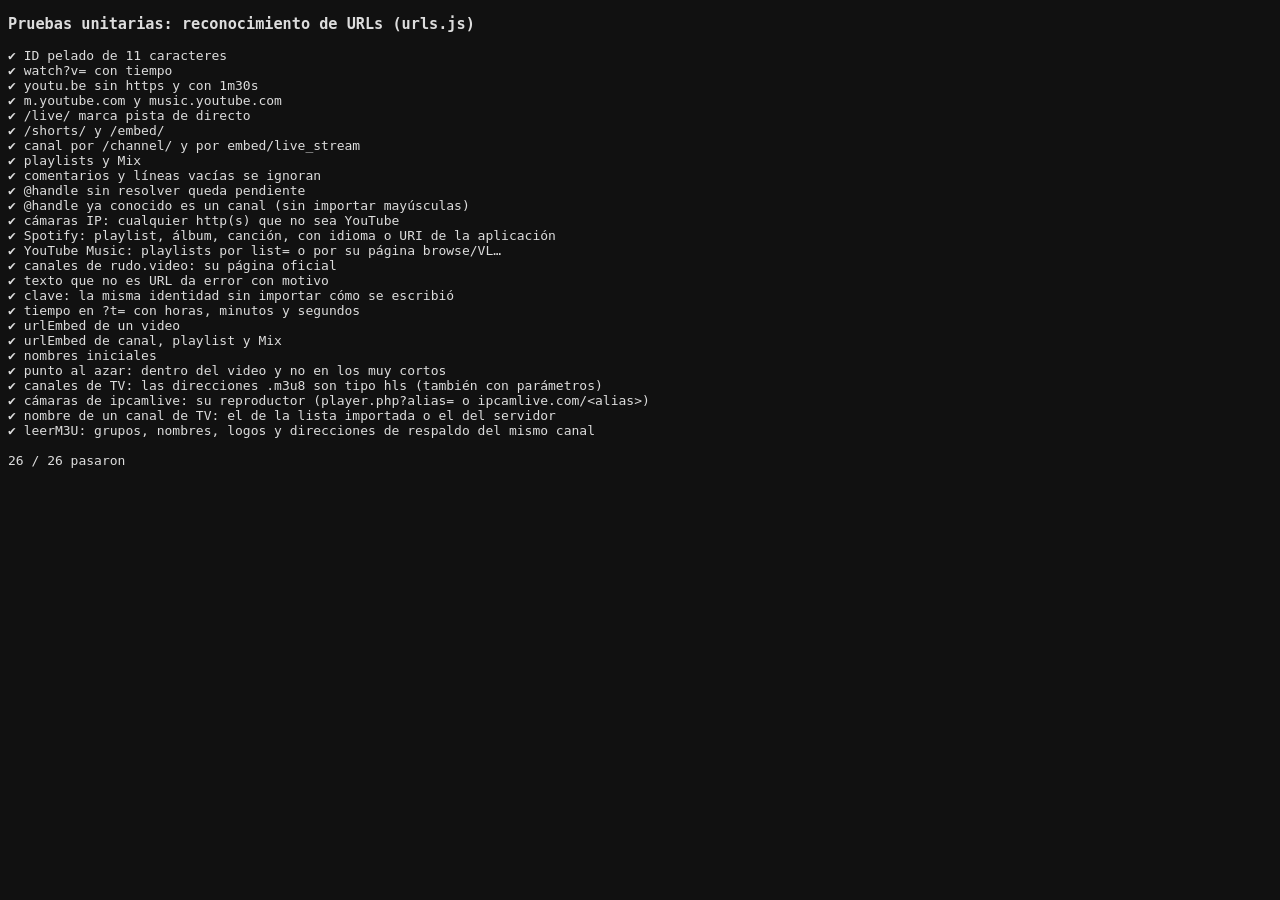
<file: pruebas/unitarias.html>
<!DOCTYPE html>
<html lang="es">
<head>
<meta charset="UTF-8">
<title>Pruebas unitarias · Multi YouTube</title>
<style>body { font: 13px Consolas, monospace; background: #111; color: #ddd; } #resultado { display: none; }</style>
</head>
<body>
<h3>Pruebas unitarias: reconocimiento de URLs (urls.js)</h3>
<pre id="legible">corriendo…</pre>
<pre id="resultado"></pre>
<!-- Solo config.js y urls.js: no tocan la página ni guardan nada -->
<script src="../js/config.js"></script>
<script src="../js/urls.js"></script>
<script src="marco.js"></script>
<script>
const ID = 'dQw4w9WgXcQ', UC = 'UCSJ4gkVC6NrvII8umztf0Ow';
const p = linea => { const r = parsear(linea); return r && Object.fromEntries(Object.entries(r).filter(([, v]) => v !== undefined && v !== 0 && v !== '' && v !== false)); };

prueba('ID pelado de 11 caracteres', () => igual(p(ID), { tipo: 'video', id: ID }));
prueba('watch?v= con tiempo', () => igual(p('https://www.youtube.com/watch?v=' + ID + '&t=90'), { tipo: 'video', id: ID, inicio: 90 }));
prueba('youtu.be sin https y con 1m30s', () => igual(p('youtu.be/' + ID + '?t=1m30s'), { tipo: 'video', id: ID, inicio: 90 }));
prueba('m.youtube.com y music.youtube.com', () => {
  igual(p('https://m.youtube.com/watch?v=' + ID), { tipo: 'video', id: ID });
  igual(p('https://music.youtube.com/watch?v=' + ID), { tipo: 'video', id: ID });
});
prueba('/live/ marca pista de directo', () => igual(p('https://www.youtube.com/live/' + ID), { tipo: 'video', id: ID, pistaVivo: true }));
prueba('/shorts/ y /embed/', () => {
  igual(p('https://www.youtube.com/shorts/' + ID), { tipo: 'video', id: ID });
  igual(p('https://www.youtube.com/embed/' + ID), { tipo: 'video', id: ID });
});
prueba('canal por /channel/ y por embed/live_stream', () => {
  igual(p('https://www.youtube.com/channel/' + UC), { tipo: 'canal', id: UC });
  igual(p('https://www.youtube.com/embed/live_stream?channel=' + UC), { tipo: 'canal', id: UC });
});
prueba('playlists y Mix', () => {
  igual(p('https://www.youtube.com/playlist?list=PL123'), { tipo: 'lista', id: 'PL123' });
  igual(p('https://www.youtube.com/watch?v=' + ID + '&list=PL123'), { tipo: 'lista', id: 'PL123', video: ID });
  igual(p('https://www.youtube.com/watch?v=' + ID + '&list=RD' + ID).mix, true);
});
prueba('comentarios y líneas vacías se ignoran', () => { igual(parsear('# hola'), null); igual(parsear('   '), null); });
prueba('@handle sin resolver queda pendiente', () => {
  const r = parsear('@AlgunCanalNuevo');
  igual([r.tipo, r.ruta, r.pendiente], ['error', '@alguncanalnuevo', true]);
});
prueba('@handle ya conocido es un canal (sin importar mayúsculas)', () => {
  config.handles['@lofigirl'] = UC;
  igual(p('@LofiGirl'), { tipo: 'canal', id: UC, ruta: '@lofigirl' });
  igual(p('https://www.youtube.com/@LofiGirl/live'), { tipo: 'canal', id: UC, ruta: '@lofigirl' });
  igual(parsear('youtube.com/c/nombre').ruta, 'c/nombre');
});
prueba('cámaras IP: cualquier http(s) que no sea YouTube', () => {
  igual(p('http://200.54.42.127:8090/mjpg/video.mjpg'), { tipo: 'camara', id: 'http://200.54.42.127:8090/mjpg/video.mjpg' });
  igual(parsear('200.54.42.127:8090/mjpg/video.mjpg').tipo, 'error', 'sin http:// no se toma como cámara');
});
prueba('Spotify: playlist, álbum, canción, con idioma o URI de la aplicación', () => {
  const ID = '37i9dQZF1DXcBWIGoYBM5M';
  igual(p('https://open.spotify.com/playlist/' + ID + '?si=abc'), { tipo: 'spotify', id: 'playlist/' + ID });
  igual(p('open.spotify.com/intl-es/album/' + ID), { tipo: 'spotify', id: 'album/' + ID }, 'con idioma y sin https');
  igual(p('https://open.spotify.com/embed/track/' + ID), { tipo: 'spotify', id: 'track/' + ID }, 'el link de incrustar');
  igual(p('spotify:playlist:' + ID), { tipo: 'spotify', id: 'playlist/' + ID }, 'URI de la aplicación de escritorio');
  igual(urlEmbed(parsear('spotify:show:' + ID), true, false), 'https://open.spotify.com/embed/show/' + ID + '?utm_source=generator');
  igual(nombreInicial(parsear('spotify:album:' + ID), 0), 'Álbum de Spotify');
  igual(clave('https://open.spotify.com/playlist/' + ID), clave('spotify:playlist:' + ID), 'misma clave (no se repite)');
});
prueba('YouTube Music: playlists por list= o por su página browse/VL…', () => {
  igual(parsear('https://music.youtube.com/playlist?list=PLabc123').id, 'PLabc123');
  igual(parsear('https://music.youtube.com/playlist?list=OLAK5uy_abc').tipo, 'lista', 'álbum (link de Compartir)');
  igual(parsear('https://music.youtube.com/browse/VLPLabc123'), { tipo: 'lista', id: 'PLabc123', video: '', mix: false });
  igual(parsear('https://music.youtube.com/browse/MPREb_xyz').tipo, 'error', 'álbum por browse: pide el link de Compartir');
});
prueba('canales de rudo.video: su página oficial', () => {
  igual(p('https://rudo.video/live/TVN'), { tipo: 'rudo', id: 'tvn' });
  igual(p('rudo.video/live/t13?x=1'), { tipo: 'rudo', id: 't13' }, 'sin https y con parámetros');
  igual(urlEmbed(parsear('https://rudo.video/live/mega'), true, true), 'https://rudo.video/live/mega');
  igual(parsear('https://rudo.video/rudo.m3u8').tipo, 'hls', 'otras direcciones de rudo no son canales');
  igual(nombreInicial(parsear('https://rudo.video/live/tvn'), 0), 'TVN (rudo.video)');
});
prueba('texto que no es URL da error con motivo', () => {
  const r = parsear('esto no es url');
  igual(r.tipo, 'error');
  cierto(/YouTube/.test(r.motivo), 'el motivo explica qué se acepta');
});
prueba('clave: la misma identidad sin importar cómo se escribió', () => {
  const k = clave(ID);
  ['https://www.youtube.com/watch?v=' + ID, 'youtu.be/' + ID + '?t=5', 'https://www.youtube.com/live/' + ID].forEach(l => igual(clave(l), k, l));
  igual(clave('# comentario'), null);
  igual(clave('esto no es url'), null);
});
prueba('tiempo en ?t= con horas, minutos y segundos', () => igual(parsear('https://youtu.be/' + ID + '?t=1h2m3s').inicio, 3723));
prueba('urlEmbed de un video', () => {
  const u = new URL(urlEmbed({ tipo: 'video', id: ID, inicio: 42 }, true, false));
  igual(u.pathname, '/embed/' + ID);
  igual([u.searchParams.get('mute'), u.searchParams.get('autoplay'), u.searchParams.get('start'), u.searchParams.get('enablejsapi')], ['1', '0', '42', '1']);
});
prueba('urlEmbed de canal, playlist y Mix', () => {
  igual(new URL(urlEmbed({ tipo: 'canal', id: UC }, true, true)).searchParams.get('channel'), UC);
  igual(new URL(urlEmbed({ tipo: 'lista', id: 'PL1' }, true, true)).pathname, '/embed/videoseries');
  inicioLista.PL2 = 'abcdefghijk';   // primer video que se puede ver: la lista parte desde ahí
  const conInicio = new URL(urlEmbed({ tipo: 'lista', id: 'PL2' }, true, true));
  igual(conInicio.pathname + '|' + conInicio.searchParams.get('list'), '/embed/abcdefghijk|PL2');
  delete inicioLista.PL2;
  igual(new URL(urlEmbed({ tipo: 'lista', id: 'RD' + ID, mix: true }, true, true)).pathname, '/embed/' + ID);
});
prueba('nombres iniciales', () => {
  igual(nombreInicial({ tipo: 'camara', id: 'http://1.2.3.4:81/x.mjpg' }, 0), 'Cámara 1.2.3.4:81');
  igual(nombreInicial({ tipo: 'canal', id: UC, ruta: '@lofigirl' }, 0), 'Canal en vivo @lofigirl');
  igual(nombreInicial({ tipo: 'video', id: ID }, 2), 'Video 3 (' + ID + ')');
});
prueba('punto al azar: dentro del video y no en los muy cortos', () => {
  igual(segundoAleatorio(0), 0);
  igual(segundoAleatorio(25), 0);
  for (let i = 0; i < 300; i++) { const s = segundoAleatorio(100); cierto(s >= 10 && s <= 90, 'fuera de rango: ' + s); }
});

prueba('canales de TV: las direcciones .m3u8 son tipo hls (también con parámetros)', () => {
  igual(p('https://canal.tv/vivo/index.m3u8'), { tipo: 'hls', id: 'https://canal.tv/vivo/index.m3u8' });
  igual(parsear('https://canal.tv/p.m3u8?network_id=5').tipo, 'hls');
  igual(parsear('http://1.2.3.4/video.mjpg').tipo, 'camara', 'lo demás sigue siendo cámara');
});
prueba('cámaras de ipcamlive: su reproductor (player.php?alias= o ipcamlive.com/<alias>)', () => {
  const url = 'https://g3.ipcamlive.com/player/player.php?alias=65ac10408e8e9&autoplay=1';
  igual(p('https://g3.ipcamlive.com/player/player.php?alias=65ac10408e8e9&autoplay=1'), { tipo: 'camara', id: url, alias: '65ac10408e8e9' });
  igual(parsear('https://ipcamlive.com/player/player.php?alias=65ac10408e8e9').id, url, 'sin autoplay ni g3');
  igual(parsear('https://www.ipcamlive.com/65ac10408e8e9').id, url, 'el link para compartir');
  cierto(esCamaraWeb(url));
  cierto(!esCamaraWeb('http://1.2.3.4/video.mjpg'));
  igual(nombreInicial(parsear(url), 0), 'Cámara ipcamlive 65ac10408e8e9');
});
prueba('nombre de un canal de TV: el de la lista importada o el del servidor', () => {
  config.tv['hls:https://canal.tv/a.m3u8'] = { nombre: '24h', grupo: 'Informativos' };
  igual(nombreInicial(parsear('https://canal.tv/a.m3u8'), 0), '24h');
  igual(nombreInicial(parsear('https://otro.tv/b.m3u8'), 0), 'Canal de TV otro.tv');
});
prueba('leerM3U: grupos, nombres, logos y direcciones de respaldo del mismo canal', () => {
  const m3u = '#EXTM3U url-tvg="x"\r\n' +
    '#EXTINF:-1 tvg-id="La1.TV" tvg-logo="https://logo/1.png" group-title="Generalistas" tvg-name="La 1",La 1\r\nhttps://a/la1.m3u8\r\n' +
    '#EXTINF:-1 tvg-id="La1.TV" group-title="Generalistas",La 1 (respaldo)\r\nhttps://b/la1.m3u8\r\n' +
    '#EXTINF:-1 group-title="Informativos",24h\r\n#EXTVLCOPT:http-user-agent=x\r\nhttps://a/24h.m3u8\r\n' +
    '#EXTINF:-1,Sin grupo\r\nhttps://a/x.m3u8\r\n' +
    'https://suelta-sin-extinf.m3u8\r\n';
  const c = leerM3U(m3u);
  igual(c.length, 3);
  igual([c[0].grupo, c[0].nombre, c[0].logo, c[0].urls], ['Generalistas', 'La 1', 'https://logo/1.png', ['https://a/la1.m3u8', 'https://b/la1.m3u8']]);
  igual([c[1].grupo, c[1].nombre, c[1].urls], ['Informativos', '24h', ['https://a/24h.m3u8']]);
  igual(c[2].grupo, 'Sin grupo');
});

correrPruebas();
</script>
</body>
</html>
</file>
